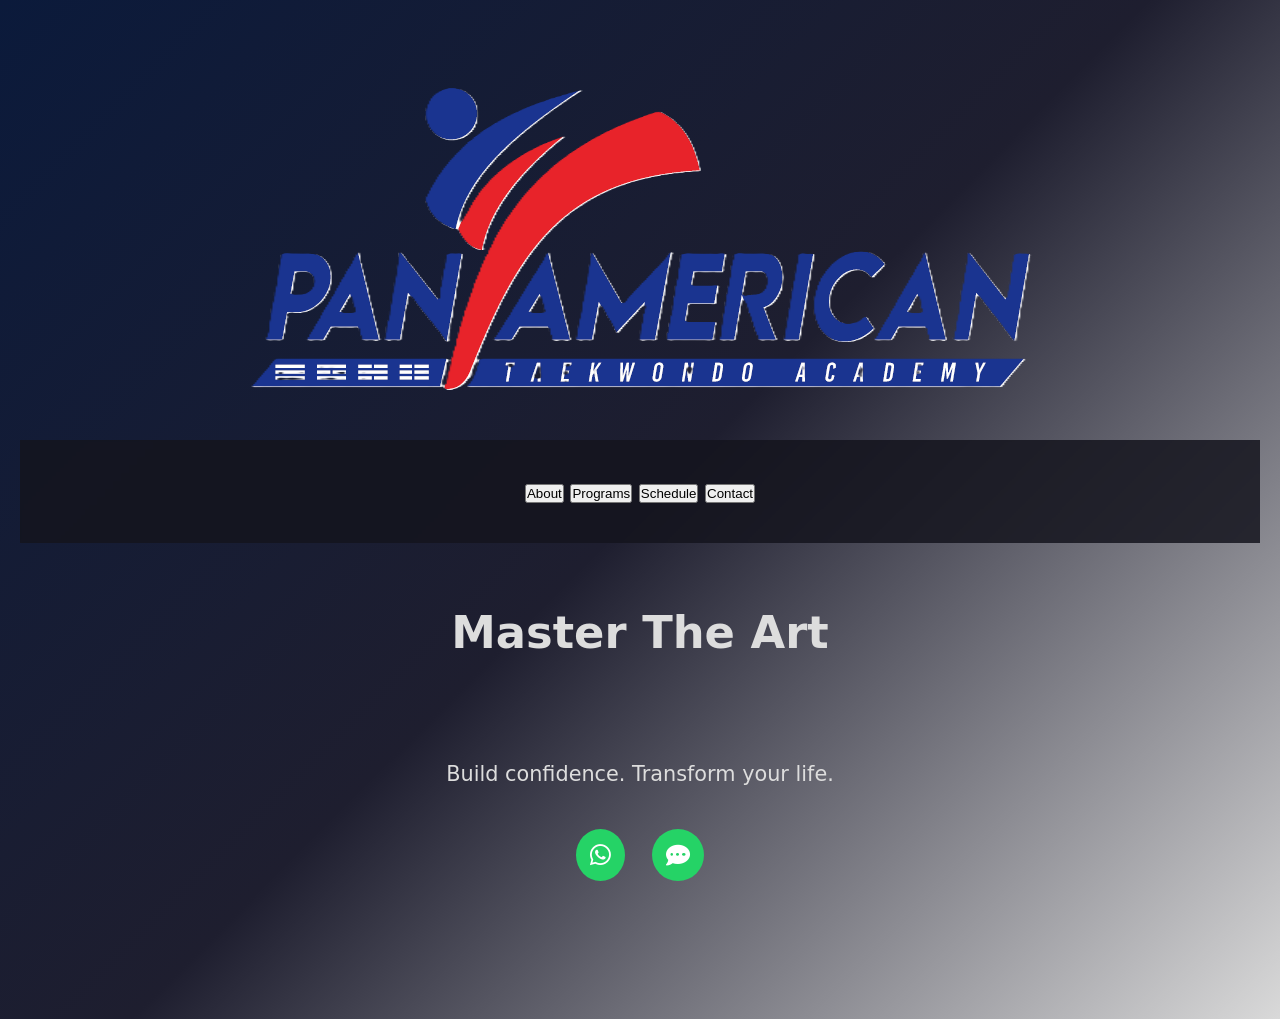
<file: index.html>
<!DOCTYPE html>
<html lang="en">
<head>
  <meta charset="utf-8">
  <meta name="viewport" content="width=device-width,initial-scale=1">
  <title>TaekwondoPro</title>
  <link rel="stylesheet" href="css/styles.css">
  <link rel="stylesheet" href="https://cdnjs.cloudflare.com/ajax/libs/font-awesome/6.5.0/css/all.min.css">
</head>

<body>
  <header class="hero">
    <section>
      <img src="assets/full.png" class="logo">
      <nav class="quick-nav">
        <button data-overlay="about-overlay">About</button>
        <button data-overlay="programs-overlay">Programs</button>
        <button data-overlay="schedule-overlay">Schedule</button>
        <button data-overlay="contact-overlay">Contact</button>
      </nav>
      <section>
        <div id="programs-overlay" class="overlay" aria-hidden="true">
          <div class="overlay-dialog">
            <button class="overlay-close">×</button>
            <h2 data-i18n="programs_title">Programs</h2>
            <ul>
              <li data-i18n="program1"></li>
              <li data-i18n="program2"></li>
              <li data-i18n="program3"></li>
              <li data-i18n="program4"></li>
            </ul>
          </div>
        </div>
        <section>
          <h1 data-i18n="hero_title">Master The Art</h1>
          <p data-i18n="hero_tagline">Build confidence. Transform your life.</p>
          <div class="hero-cta">
            <a href="https://wa.me/13366248499?text=I%20want%20to%20schedule%20a%20free%20trial%20at%20Panamerican%20Taekwondo%20Academy" class="whatsapp-float" target="_blank" rel="noopener noreferrer" aria-label="Message on WhatsApp">
              <i class="fab fa-whatsapp" aria-hidden="true"></i>
            </a>
            <a href="sms:+13366248499?body=I%20want%20to%20schedule%20a%20free%20trial%20at%20Panamerican%20Taekwondo%20Academy" class="sms-float" target="_blank" rel="noopener noreferrer" aria-label="Send SMS">
              <i class="fas fa-comment-dots" aria-hidden="true"></i>
            </a>
          </div>
        </section>
      </section>
    </section>
  </header>
</body>
  
<overlay settings><!-- MODALS -->
  <div id="about-overlay" class="overlay" aria-hidden="true">
    <div class="overlay-dialog">
      <button class="overlay-close">×</button>
      <h2 data-i18n="about_title">About Our Academy</h2>
      <p data-i18n="about_desc"></p>
    </div>
  </div>
  
  <div id="schedule-overlay" class="overlay" aria-hidden="true">
    <div class="overlay-dialog">
      <button class="modal-close">×</button>
      <h2 data-i18n="schedule_title">Schedule</h2>
      <p data-i18n="schedule_desc"></p>
    </div>
  </div>
  
  <div id="contact-overlay" class="overlay" aria-hidden="true">
    <div class="overlay-dialog">
      <button class="overlay-close">×</button>
      <h2 data-i18n="contact_title">Contact</h2>
      
      <form>
        <input type="text" data-i18n-placeholder="name" placeholder="Your name">
        <input type="email" data-i18n-placeholder="email" placeholder="Email">
        <textarea data-i18n-placeholder="message" placeholder="Message"></textarea>
      </form>
    </div>
  </div>
</modals>
  
  <script type="module" src="js/app.js"></script>
</html>
</file>
<file: css/styles.css>
/* ---------- GLOBAL ---------- */
* {
  box-sizing: border-box;
  margin: 0;
  padding: 0;
}

body {
  font-family: system-ui, sans-serif;
  color: #f5f5f5; /* light text for dark backgrounds */
  background: linear-gradient(135deg, #0b1a3b, #1e1e2f, #d9d9d9);
  min-height: 100vh;
  line-height: 4;
}



/* ---------- NAVIGATION ---------- */
.quick-nav {
  display: top;
  gap: 20px;
  padding: 10px;
  justify-content: center;
  background: rgba(20,20,30,0.85);
  backdrop-filter: blur(1px);
}

button.nav-btn {
  padding: 20px 20px;
  background: #111;
  border: 4px solid #222;
  border-radius: 2px;
  color: #fff;
  cursor: pointer;
  font-weight: 900;
  transition: all 0.3s ease;
}

button.nav-btn:hover {
  background: rgba(255, 255, 255, 0.2);
  border: none;
  width: 40px;
  height: 40px;
  border-radius: 2px%;
  cursor: pointer;
  font-size: 18px;
  display: flex;
  align-items: center;
  justify-content: center;
  transition: var(--transition);
}

/* ---------- HERO ---------- */


}

.hero .logo {
  width: 140px;
  margin-bottom: 20px;
}

.hero h1 {
  font-size: 2.8rem;
  margin-bottom: 10px;
}

.hero,
.tagline {
  text-align: center;
  padding: 80px 20px;
  font-size: 1.3rem;
  color: #ddd;
  margin-bottom: 40px;
}

.whatsapp-float,
.sms-float {
  display: inline-flex;
  align-items: center;
  justify-content: center;
  padding: 14px;
  margin: 10px;
  border-radius: 50%;
  font-size: 1.5rem;
  color: #fff;
  background: #25D366;
  text-decoration: none;
  transition: transform 0.2s ease, box-shadow 0.2s ease;
}


.whatsapp-float:hover,
.sms-float:hover {
  transform: scale(1.1);
  box-shadow: 0 4px 15px rgba(0,0,0,0.4);
  background: #007AFF;
  shadow: #25D366;
  
}

/* ---------- PROGRAM GRID ---------- */
.program-grid {
  display: grid;
  grid-template-columns: repeat(auto-fit, minmax(220px, 1fr));
  gap: 20px;
  padding: 40px 20px;
}

.program-card {
  background: linear-gradient(135deg, #111, #222);
  padding: 20px;
  border-radius: 12px;
  text-align: center;
  transition: transform 0.25s ease, box-shadow 0.25s ease;
  transform: translateY(-5px);
  box-shadow: 0 8px 25px rgba(0,0,0,0.5);
}


.program-card i {
  font-size: 2.2rem;
  margin-bottom: 12px;
  color: #f39c12;
}

.program-card h3 {
  font-size: 1.2rem;
  margin-bottom: 6px;
}

.program-card p {
  font-size: 0.95rem;
  color: #ccc;
}

/* ---------- OVERLAYS ---------- */
.overlay {
  position: fixed;
  top: 0;
  left: 0;
  width: 100%;
  height: 100%;
  background: rgba(0, 0, 0, 0.7);
  backdrop-filter: blur(5px);
  z-index: 1000;
  opacity: 0;
  visibility: hidden;
  transition: all 0.3s ease;
}

.overlay.show {
  opacity: 1;
  visibility: visible;
}

.overlay-dialog {
  background: white;
  color: #111;
}

.overlay-close-btn {
  background: rgba(255, 255, 255, 0.2);
  border: none;
  color: white;
  width: 40px;
  height: 40px;
  border-radius: 50%;
  cursor: pointer;
  font-size: 18px;
  display: flex;
  align-items: center;
  justify-content: center;
  transition: var(--transition);
}



/* Scrollable modal content */
.overlay-body {
  max-height: 65vh;
  overflow-y: auto;
  margin-top: 40px;
}

/* ---------- TABLES ---------- */
.schedule-table-container {
  overflow-x: auto;
  margin: 60px 60px;
}

.schedule-table {
  width: 100%;
  border-collapse: collapse;
  background: #161616;
  border-radius: 8px;
  overflow: hidden;
}

.schedule-table th,
.schedule-table td {
  padding: 10px 8px;
  text-align: center;
  border-bottom: 1px solid #222;
  font-size: 0.95rem;
  color: #fff;
}

.schedule-table th {
  background: #0f4c81;
  font-weight: 700;
}

/* ---------- LINKS ---------- */
a {
  color: #1e90ff;
  text-decoration: none;
}

a:hover {
  text-decoration: pulse;
}
</file>
